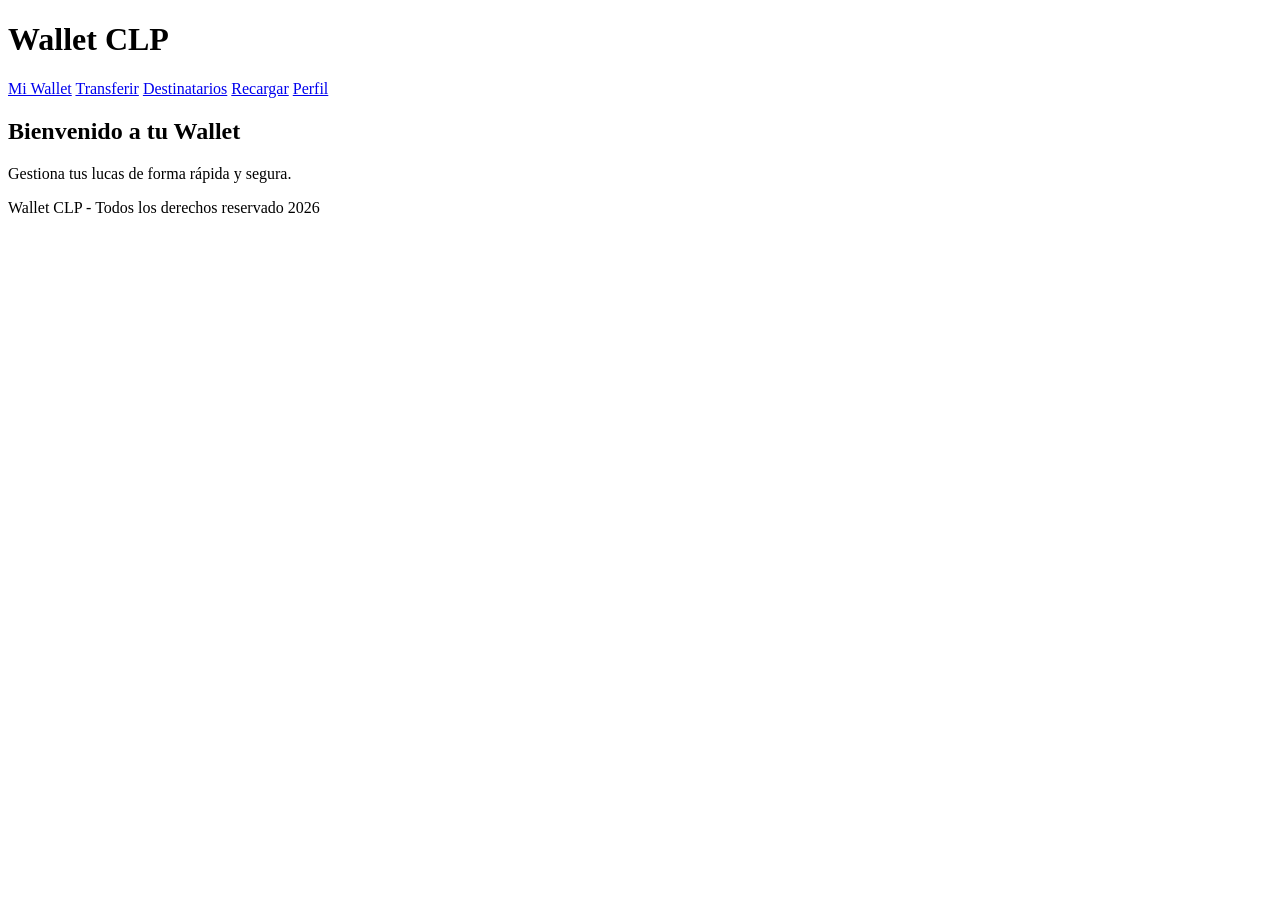
<file: index.html>
<!DOCTYPE html>
<html lang="es">
<head>
    <meta charset="UTF-8">
    <title>Wallet CLP - Tu billetera digital</title>
</head>
<body>

    <header>
        <h1>Wallet CLP</h1>
        <nav>
            <a href="index.html">Mi Wallet</a>
            <a href="#">Transferir</a>
            <a href="destinatarios.html">Destinatarios</a>
            <a href="#">Recargar</a>
            <a href="perfil.html">Perfil</a>
        </nav>
    </header>

    <main>
        <h2>Bienvenido a tu Wallet</h2>
        <p>Gestiona tus lucas de forma rápida y segura.</p>
    </main>

    <footer>
        <p>Wallet CLP - Todos los derechos reservado 2026</p>
    </footer>

</body>
</html>
</file>
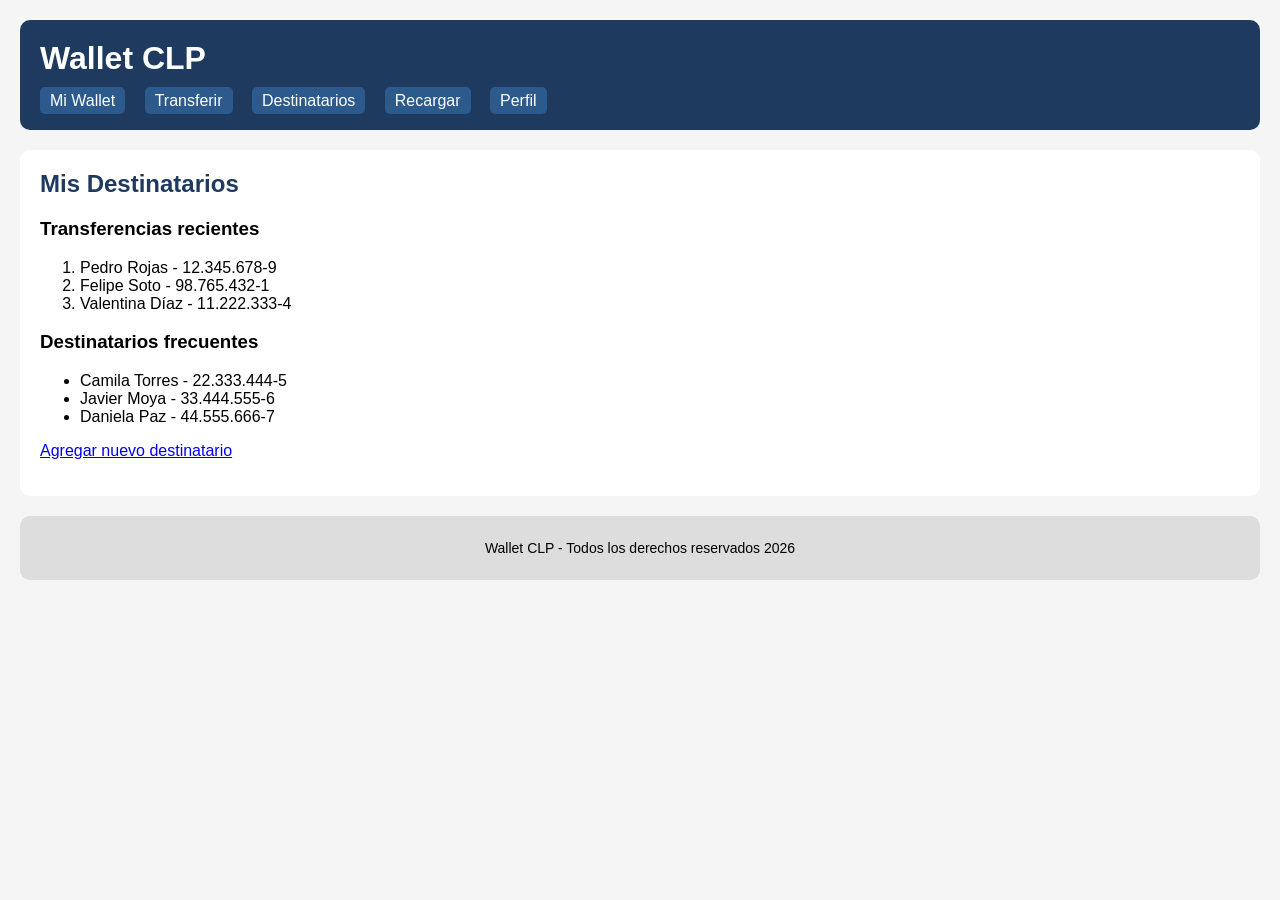
<file: destinatarios.html>
<!DOCTYPE html>
<html lang="es">
<head>
    <meta charset="UTF-8">   
    <link rel="stylesheet" href="style.css">
    <title>Mis Destinatarios - Wallet CLP</title>
</head>
<body>

    <header>
        <h1>Wallet CLP</h1>
        <nav>
            <a href="index.html">Mi Wallet</a>
            <a href="#">Transferir</a>
            <a href="destinatarios.html">Destinatarios</a>
            <a href="#">Recargar</a>
            <a href="perfil.html">Perfil</a>
        </nav>
    </header>

    <main>
        <h2>Mis Destinatarios</h2>
        
        <h3>Transferencias recientes</h3>
        <ol>
            <li>Pedro Rojas - 12.345.678-9</li>
            <li>Felipe Soto - 98.765.432-1</li>
            <li>Valentina Díaz - 11.222.333-4</li>
        </ol>

        <h3>Destinatarios frecuentes</h3>
        <ul>
            <li>Camila Torres - 22.333.444-5</li>
            <li>Javier Moya - 33.444.555-6</li>
            <li>Daniela Paz - 44.555.666-7</li>
        </ul>

        <p><a href="nuevo-destinatario.html">Agregar nuevo destinatario</a></p>
    </main>

    <footer>
        <p>Wallet CLP - Todos los derechos reservados 2026</p>
    </footer>

</body>
</html>
</file>
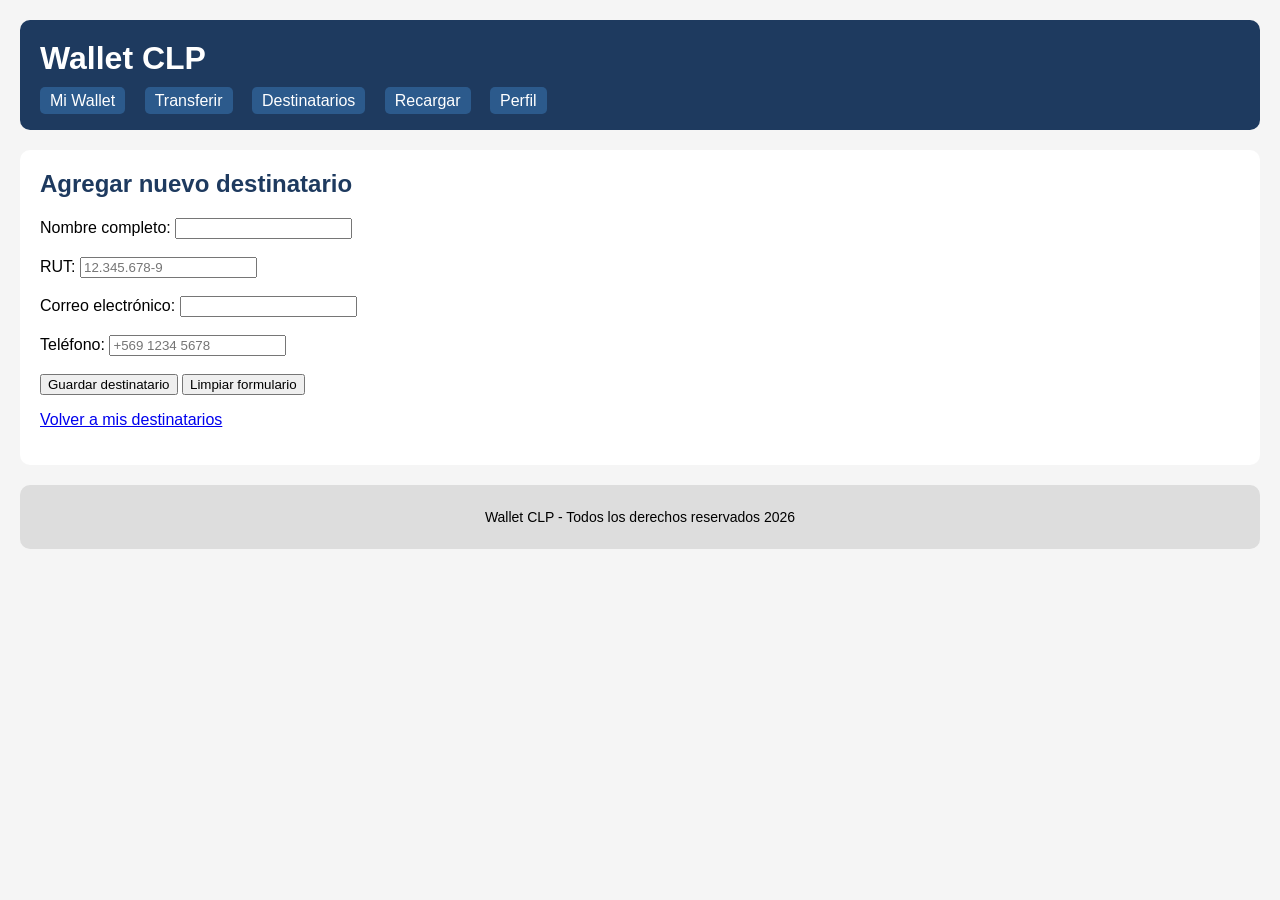
<file: nuevo-destinatario.html>
<!DOCTYPE html>
<html lang="es">
<head>
    <meta charset="UTF-8">
    <link rel="stylesheet" href="style.css">
    <title>Agregar Destinatario - Wallet CLP</title>
</head>
<body>

    <header>
        <h1>Wallet CLP</h1>
        <nav>
            <a href="index.html">Mi Wallet</a>
            <a href="#">Transferir</a>
            <a href="destinatarios.html">Destinatarios</a>
            <a href="#">Recargar</a>
            <a href="perfil.html">Perfil</a>
        </nav>
    </header>

    <main>
        <h2>Agregar nuevo destinatario</h2>

        <form action="#" method="post" onsumit="returnvalidFormulario ()">
            <label for="nombre">Nombre completo:</label>
            <input type="text" id="nombre" name="nombre" required>
            <br><br>

            <label for="rut">RUT:</label>
            <input type="text" id="rut" name="rut" placeholder="12.345.678-9" required>
            <br><br>

            <label for="email">Correo electrónico:</label>
            <input type="email" id="email" name="email">
            <br><br>

            <label for="telefono">Teléfono:</label>
            <input type="tel" id="telefono" name="telefono" placeholder="+569 1234 5678">
            <br><br>

            <button type="submit">Guardar destinatario</button>
            <button type="reset">Limpiar formulario</button>
        </form>

        <p><a href="destinatarios.html">Volver a mis destinatarios</a></p>
    </main>

    <footer>
        <p>Wallet CLP - Todos los derechos reservados 2026</p>
    </footer>
    <script src="script.js"></script>
</body>
</html>
</file>
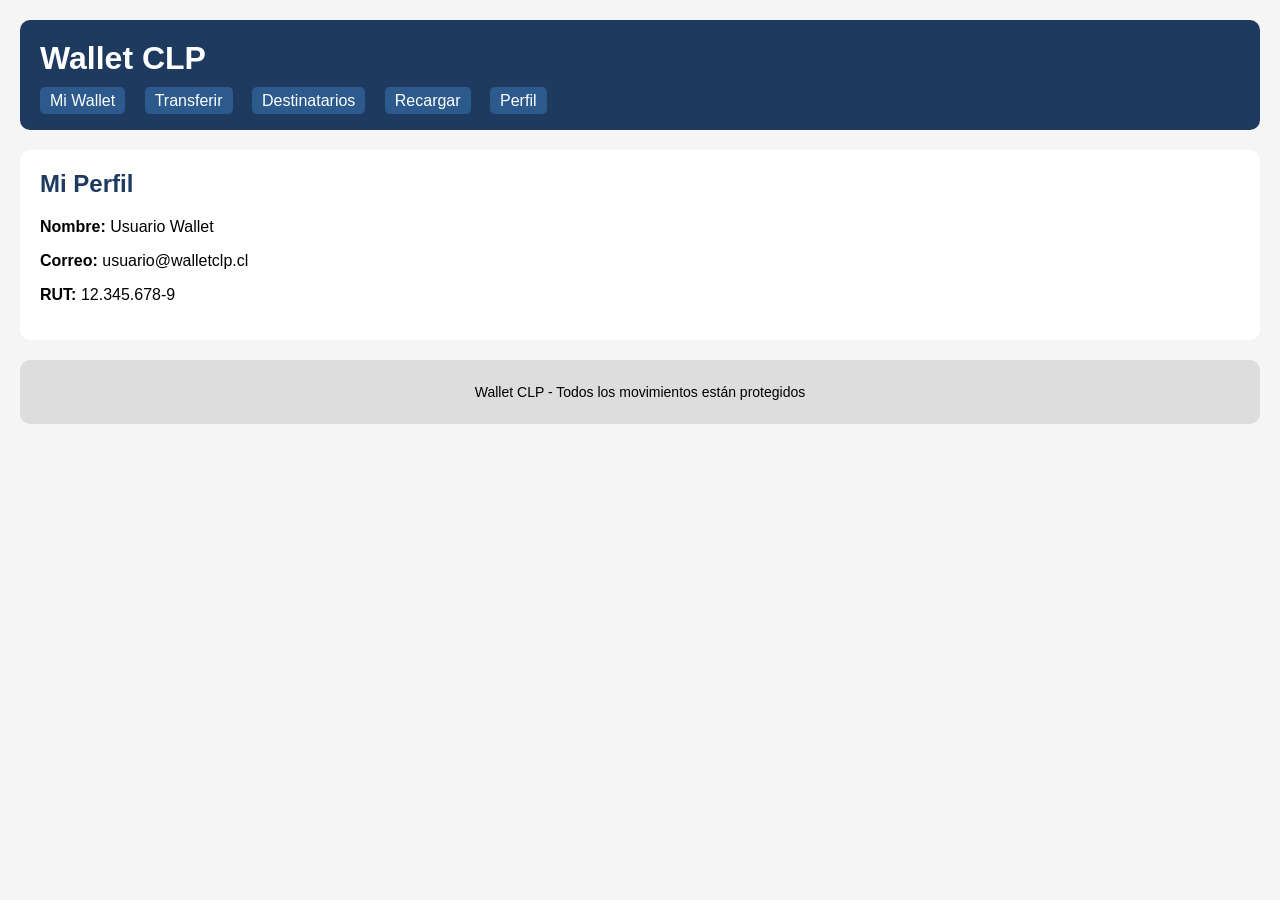
<file: perfil.html>
<!DOCTYPE html>
<html lang="es">
<head>
    <meta charset="UTF-8">
    <title>Mi perfil</title>
    <link rel="stylesheet" href="style.css">
</head>
<body>

    <header>
        <h1>Wallet CLP</h1>
        <nav>
            <a href="index.html">Mi Wallet</a>
            <a href="#">Transferir</a>
            <a href="destinatarios.html">Destinatarios</a>
            <a href="#">Recargar</a>
            <a href="perfil.html">Perfil</a>
        </nav>
    </header>

    <main>
        <h2>Mi Perfil</h2>
        
        <p><strong>Nombre:</strong> Usuario Wallet</p>
        <p><strong>Correo:</strong> usuario@walletclp.cl</p>
        <p><strong>RUT:</strong> 12.345.678-9</p>

    </main>

    <footer>
        <p>Wallet CLP - Todos los movimientos están protegidos</p>
    </footer>

</body>
</html>
</file>
<file: style.css>
body {
    font-family: Arial, sans-serif;
    margin: 0;
    padding: 20px;
    background: #f5f5f5;
}

header {
    background: #1e3a5f;
    color: white;
    padding: 20px;
    border-radius: 10px;
    margin-bottom: 20px;
}

header h1 {
    margin: 0 0 15px 0;
}

nav a {
    color: white;
    text-decoration: none;
    margin-right: 15px;
    padding: 5px 10px;
    background: #2c5a8c;
    border-radius: 5px;
}

nav a:hover {
    background: #3a7ab5;
}

main {
    background: white;
    padding: 20px;
    border-radius: 10px;
    margin-bottom: 20px;
}

main h2 {
    color: #1e3a5f;
    margin-top: 0;
}

footer {
    background: #ddd;
    padding: 10px;
    text-align: center;
    border-radius: 10px;
    font-size: 14px;
}
</file>
